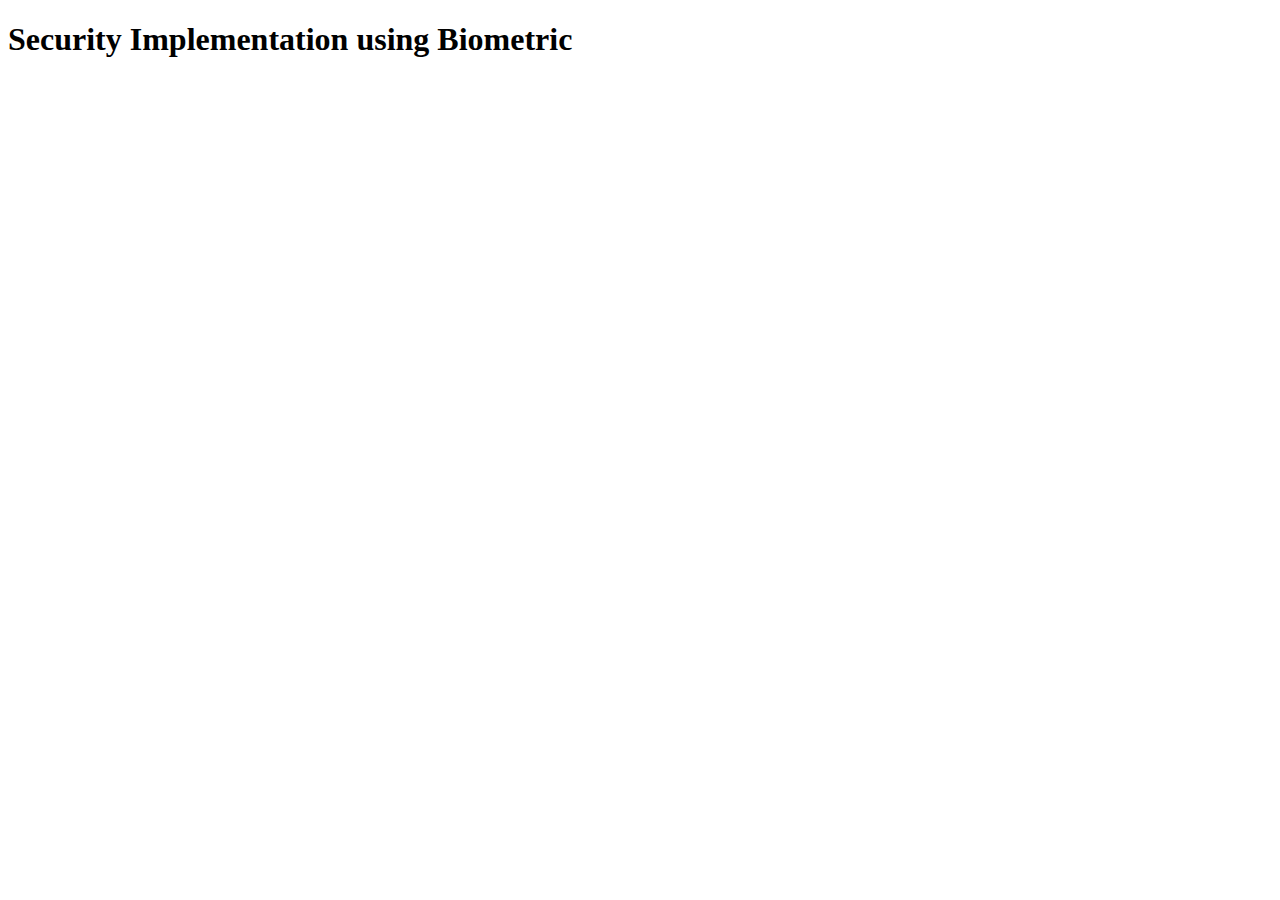
<file: index.html>
<!DOCTYPE html>
<html>
	<head>
		<meta charset="utf-8">
		<meta http-equiv="X-UA-Compatible" content="IE=edge">
		<meta name="viewport" content="width=device-width, initial-scale=1.0">

		<meta name="apple-mobile-web-app-capable" content="yes"/>
		<meta name="description" content="Shrimadhav U K is a Computer Science and Engineering Student studying at National Institute of Technology, Calicut!">
		<meta name="keywords" content="relevant, keywords, appear, here">
		<meta name="author" content="Shrimadhav U K">

		<title>CS4089</title>

  </head>
  <body>
		<h1>Security Implementation using Biometric</h1>
		<!-- <ul>
			<li><a href="./midterme/index.html">30.09.2016</a></li>
			<li><a href="./finaleval/index.html">28.11.2016</a></li>
			<li><a href="./PPT/index.html">23.02.2017</a></li>
		</ul> -->
  </body>
</html>
</file>
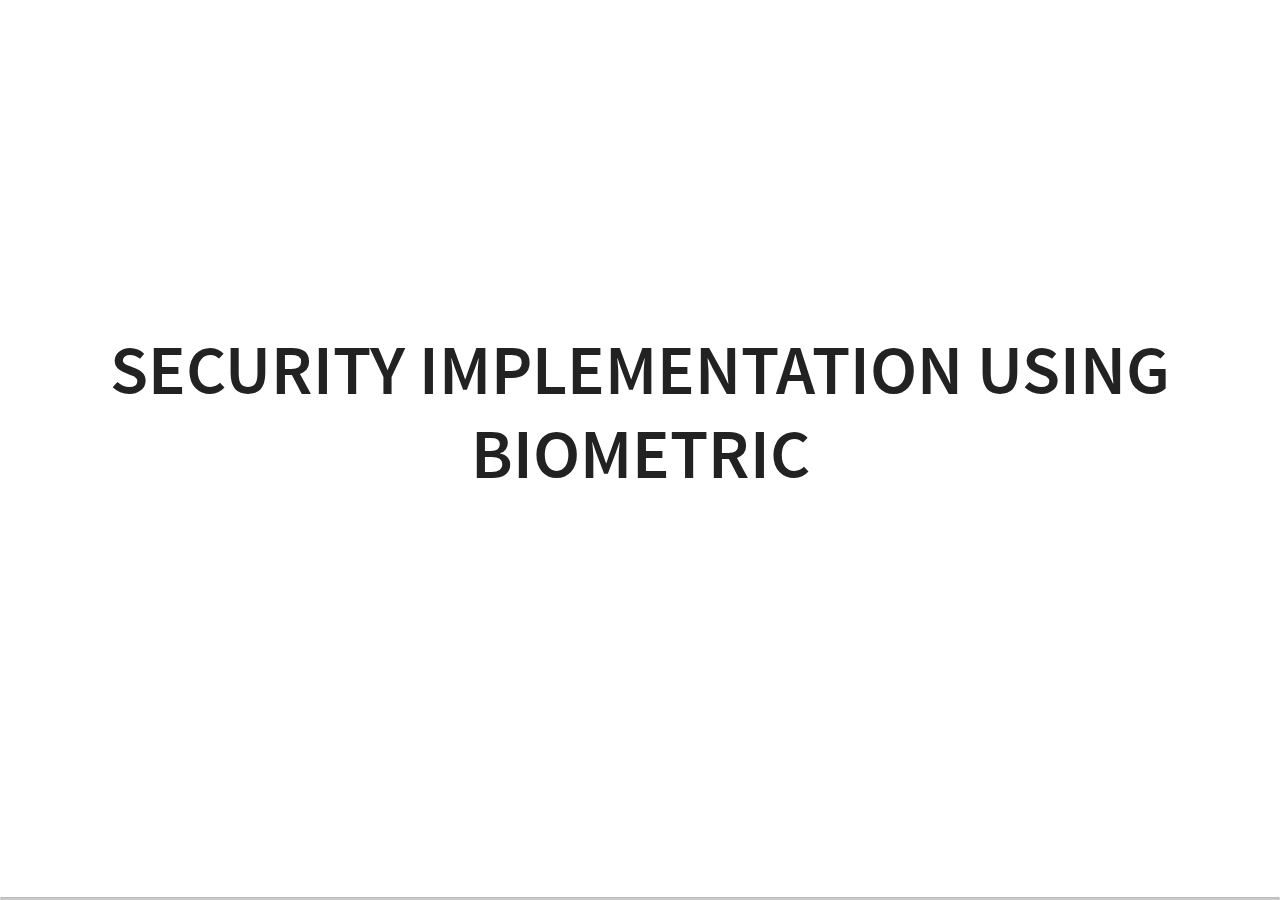
<file: PPT/index.html>
<!doctype html>
<html>
	<head>
		<meta charset="utf-8">
		<meta http-equiv="content-type" content="text/html; charset=utf-8"/>
		<meta http-equiv="X-UA-Compatible" content="IE=edge,chrome=1">
		<meta name="viewport" content="width=device-width, initial-scale=1.0">

		<meta name="apple-mobile-web-app-capable" content="yes"/>
		<meta name="description" content="Shrimadhav U K is a Computer Science and Engineering Student studying at National Institute of Technology, Calicut!">
		<meta name="keywords" content="relevant, keywords, appear, here">
		<meta name="author" content="Shrimadhav U K">

		<title>PPT</title>
		<link rel="stylesheet" type="text/css" href="css/reveal.css">
		<link rel="stylesheet" type="text/css" href="css/theme/white.css">
		<!-- Theme used for syntax highlighting of code -->
		<link rel="stylesheet" type="text/css" href="lib/css/zenburn.css">
		<!-- BootStrap core CSS -->
		<link rel="stylesheet" type="text/css" href="css/bootstrap.css">
	</head>
	<body>
		<div class="reveal">
			<div class="slides">
				<section>
					<h2>Security Implementation using Biometric</h2>
				</section>
				<section>
					<h2>Why is this project required? </h2>
					<ul>
						<li>people tend to forget their passwords</li>
						<li>cannot be stolen or taken from them</li>
						<li>get the system ready faster</li>
					</ul>
				</section>
				<section>
					<h2>Problem Definition</h2>
					<p style="text-align:justify;">
						Design a security system for GNU/Linux operating system
						using biometric of the user that would replace the traditional
						password input using a keyboard.
					</p>
				</section>
				<section>
					<h2> Face Recognition Algorithm broadly consists of the following tasks: </h2>
					<ul>
						<li class="fragment"> Enrollment
						<li class="fragment"> Face Box Detection
						<li class="fragment"> Feature extraction
						<li class="fragment"> Classification
						<li class="fragment"> Recognition
					</ul>
				</section>
				<section>
					<h2> Speaker Recognition Algorithm broadly consists of the following tasks: </h2>
					<ul>
						<li class="fragment"> Enrollment
						<li class="fragment"> Voice Activity Detection
						<li class="fragment"> Feature extraction
						<li class="fragment"> Acoustic Training Task
						<li class="fragment"> Classification
						<li class="fragment"> Recognition
					</ul>
				</section>
				<section>
					<h2> Thank You </h2>
				</section>
			</div>
		</div>

		<!-- Printing and PDF exports -->
		<script>
			var link = document.createElement( 'link' );
			link.rel = 'stylesheet';
			link.type = 'text/css';
			link.href = window.location.search.match( /print-pdf/gi ) ? 'css/print/pdf.css' : 'css/print/paper.css';
			document.getElementsByTagName( 'head' )[0].appendChild( link );
		</script>
		<script src="lib/js/head.min.js"></script>
		<script src="js/reveal.js"></script>
		<script>
			// More info https://github.com/hakimel/reveal.js#configuration
			Reveal.initialize({
				history: false,
				controls: false,
				progress: true,
				center: true,
				// More info https://github.com/hakimel/reveal.js#dependencies
				dependencies: [
					{ src: 'plugin/markdown/marked.js' },
					{ src: 'plugin/markdown/markdown.js' },
					{ src: 'plugin/notes/notes.js', async: true },
					{ src: 'plugin/highlight/highlight.js', async: true, callback: function() { hljs.initHighlightingOnLoad(); } }
				]
			});
		</script>

	</body>
</html>
</file>
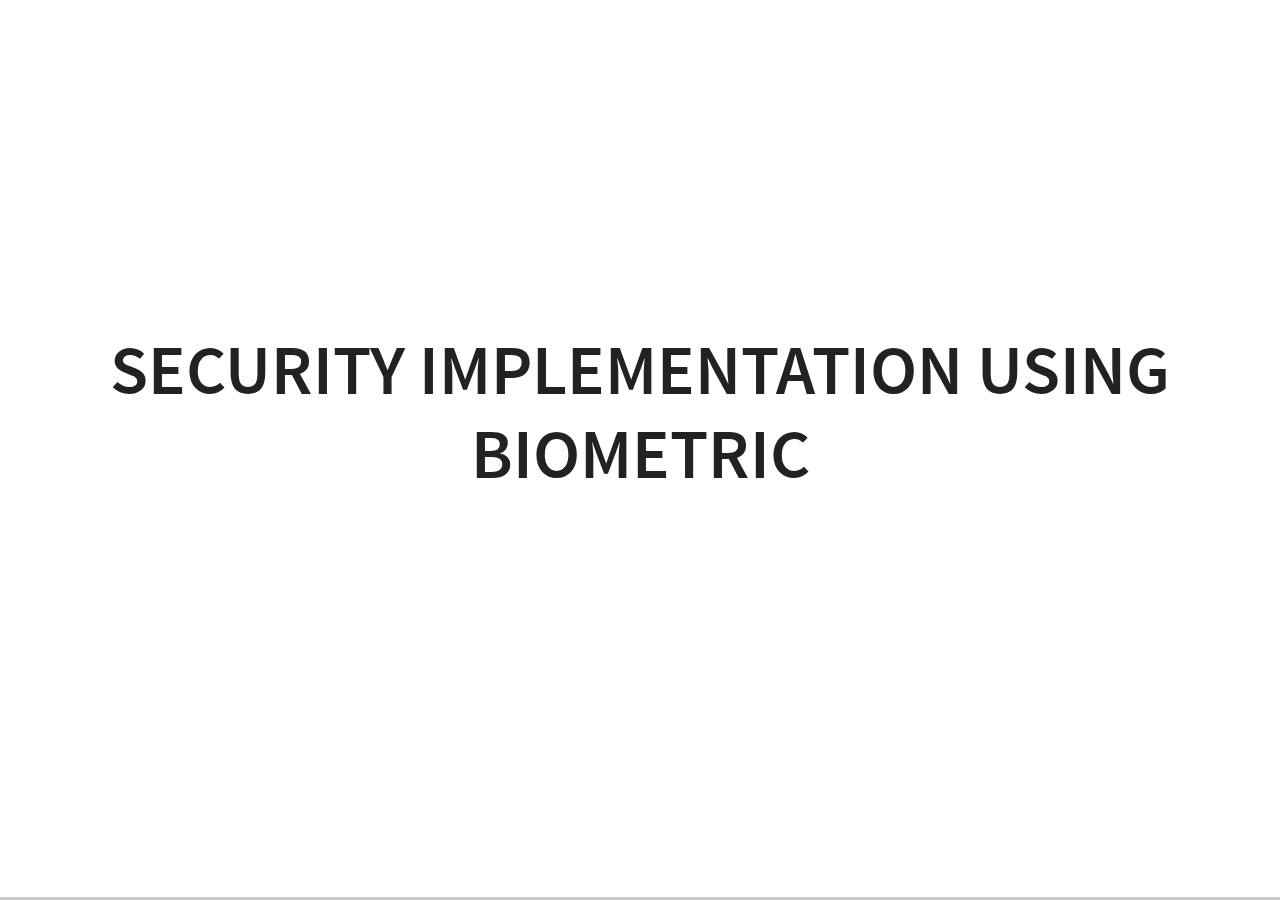
<file: midterme/PPT/index.html>
<!doctype html>
<html>
	<head>
		<meta charset="utf-8">
		<meta http-equiv="content-type" content="text/html; charset=utf-8"/>
		<meta http-equiv="X-UA-Compatible" content="IE=edge,chrome=1">
		<meta name="viewport" content="width=device-width, initial-scale=1.0">

		<meta name="apple-mobile-web-app-capable" content="yes"/>
		<meta name="description" content="Shrimadhav U K is a Computer Science and Engineering Student studying at National Institute of Technology, Calicut!">
		<meta name="keywords" content="relevant, keywords, appear, here">
		<meta name="author" content="Shrimadhav U K">

		<title>MID PPT</title>
		<link rel="stylesheet" type="text/css" href="css/reveal.css">
		<link rel="stylesheet" type="text/css" href="css/theme/white.css">
		<!-- Theme used for syntax highlighting of code -->
		<link rel="stylesheet" type="text/css" href="lib/css/zenburn.css">
	</head>
	<body>
		<div class="reveal">
			<div class="slides">
				<section>
					<h2>Security Implementation using Biometric</h2>
				</section>
				<section>
					<h2>Why is this project required? </h2>
					<ul>
						<li>people tend to forget their passwords</li>
						<li>cannot be stolen or taken from them</li>
						<li>get the system ready faster</li>
					</ul>
				</section>
				<section>
					<h2>Problem Definition</h2>
					<p style="text-align:justify;">
						Design a security system for GNU/Linux operating system
						using biometric of the user that would replace the traditional
						password input using a keyboard.
					</p>
				</section>
				<section>
					<h2>What is this project about? </h2>
					<ul>
						<li>develop an application that attempts to
							<ol>
								<li>replace the traditional keyboard login screen</li>
								<li>implement a biometric based login system</li>
							</ol>
						</li>
					</ul>
				</section>
				<section>
					<section>
						<h2>Work Plan </h2>
					</section>
					<section>
						<h2>Work completed so far </h2>
						<ul>
							<li>Developed the application which takes the voice input through the microphone.</li>
						<ul>
					</section>
					<section>
						<h2>Remaining Work Plan </h2>
						<ol>
							<li class="fragment">
								<span style="text-align: left;">
									Save the training set of the user's voice
								</span>
								<span style="text-align: right;font-weight: bold;">
									Expected Deadline: 03.10.2016
								</span>
							</li>
							<li class="fragment">
								<span style="text-align: left;">
									Develop an application which tests the user's voice to return <b>Authorized</b> or <b>Not Authorized</b>
								</span>
							</li>
							<li class="fragment">
								<span style="text-align: left;">
									Modify the application for multiple users
								</span>
								<span style="text-align: right;font-weight: bold;">
									Expected Deadline: 17.10.2016
								</span>
							</li>
							<li class="fragment">
								<span style="text-align: left;">
									Similarly, repeat the steps for the Face Recognition
								</span>
								<span style="text-align: right;font-weight: bold;">
									Expected Deadline: 24.10.2016
								</span>
							</li>
							<li class="fragment">
								<span style="text-align: left;">
									Integrate both the above applications
								</span>
								<span style="text-align: right;font-weight: bold;">
									Expected Deadline: 27.10.2016
								</span>
							</li>
						</ol>
					</section>
					<section>
						<!-- <h2>Remaining Work Plan </h2> -->
						<ol>
							<li>
								<span style="text-align: left;">
									Develop an application which takes the name of the user as input through the microphone, and after that takes an image using camera, and appropriately return <b>Authorized</b> or <b>Not Authorized</b>
								</span>
							</li>
							<li class="fragment">
								<span style="text-align: left;">
									Implement the custom application as the new login screen in your GNU/Linux system
								</span>
								<span style="text-align: right;font-weight: bold;">
									Expected Deadline: 02.11.2016
								</span>
							</li>
							<li class="fragment">
								<span style="text-align: left;">
									Discover the ways to improve the application, and document the challenges faced during the implementation phase
								</span>
							</li>
						</ol>
					</section>
				</section>
				<section>
					<h2>Q / A </h2>
				</section>
			</div>
		</div>

		<!-- Printing and PDF exports -->
		<script>
			var link = document.createElement( 'link' );
			link.rel = 'stylesheet';
			link.type = 'text/css';
			link.href = window.location.search.match( /print-pdf/gi ) ? 'css/print/pdf.css' : 'css/print/paper.css';
			document.getElementsByTagName( 'head' )[0].appendChild( link );
		</script>
		<script src="lib/js/head.min.js"></script>
		<script src="js/reveal.js"></script>
		<script>
			// More info https://github.com/hakimel/reveal.js#configuration
			Reveal.initialize({
				history: false,
				controls: false,
				progress: true,
				center: true,
				// More info https://github.com/hakimel/reveal.js#dependencies
				dependencies: [
					{ src: 'plugin/markdown/marked.js' },
					{ src: 'plugin/markdown/markdown.js' },
					{ src: 'plugin/notes/notes.js', async: true },
					{ src: 'plugin/highlight/highlight.js', async: true, callback: function() { hljs.initHighlightingOnLoad(); } }
				]
			});
		</script>

	</body>
</html>
</file>
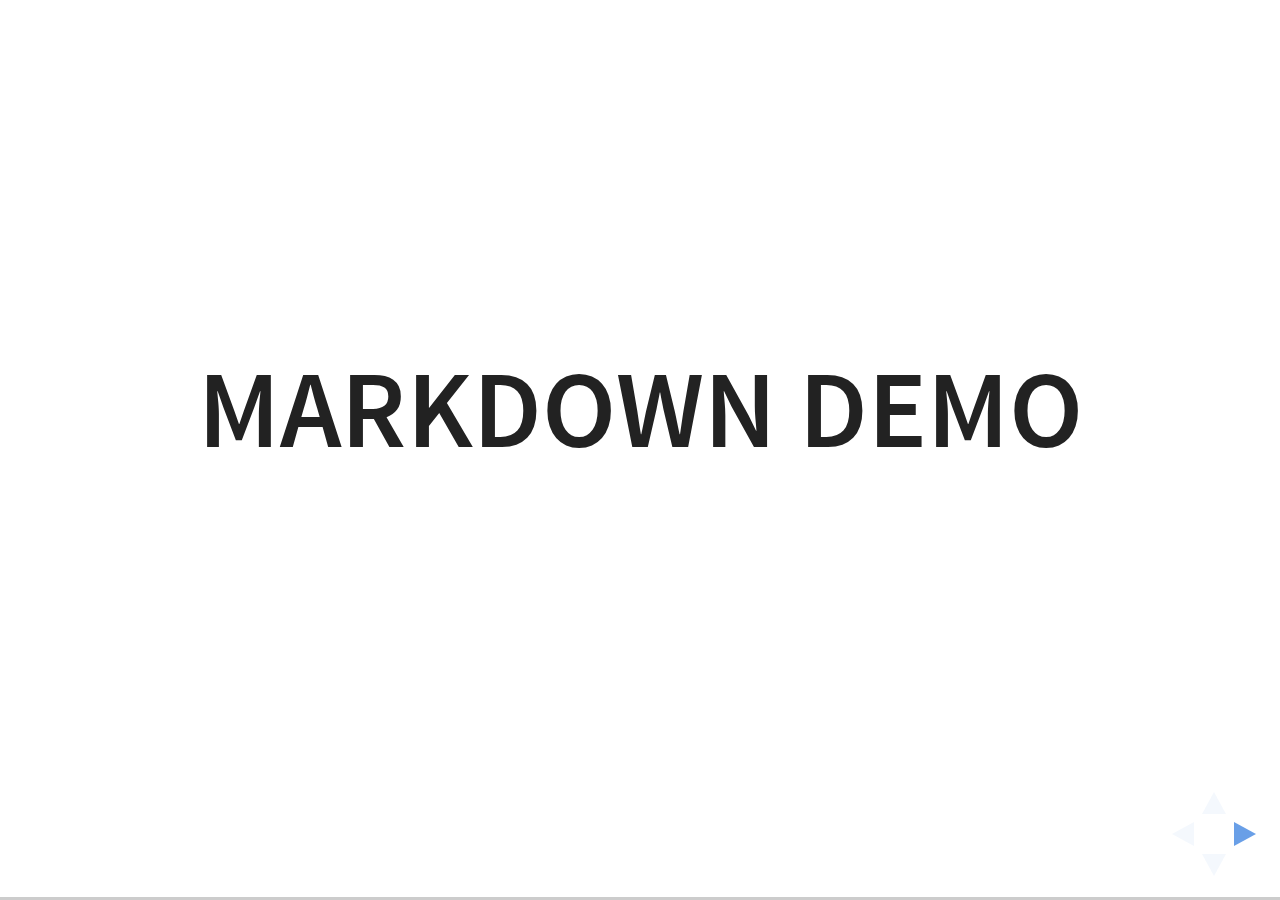
<file: finaleval/plugin/markdown/example.html>
<!doctype html>
<html lang="en">

	<head>
		<meta charset="utf-8">

		<title>reveal.js - Markdown Demo</title>

		<link rel="stylesheet" href="../../css/reveal.css">
		<link rel="stylesheet" href="../../css/theme/white.css" id="theme">

        <link rel="stylesheet" href="../../lib/css/zenburn.css">
	</head>

	<body>

		<div class="reveal">

			<div class="slides">

                <!-- Use external markdown resource, separate slides by three newlines; vertical slides by two newlines -->
                <section data-markdown="example.md" data-separator="^\n\n\n" data-separator-vertical="^\n\n"></section>

                <!-- Slides are separated by three dashes (quick 'n dirty regular expression) -->
                <section data-markdown data-separator="---">
                    <script type="text/template">
                        ## Demo 1
                        Slide 1
                        ---
                        ## Demo 1
                        Slide 2
                        ---
                        ## Demo 1
                        Slide 3
                    </script>
                </section>

                <!-- Slides are separated by newline + three dashes + newline, vertical slides identical but two dashes -->
                <section data-markdown data-separator="^\n---\n$" data-separator-vertical="^\n--\n$">
                    <script type="text/template">
                        ## Demo 2
                        Slide 1.1

                        --

                        ## Demo 2
                        Slide 1.2

                        ---

                        ## Demo 2
                        Slide 2
                    </script>
                </section>

                <!-- No "extra" slides, since there are no separators defined (so they'll become horizontal rulers) -->
                <section data-markdown>
                    <script type="text/template">
                        A

                        ---

                        B

                        ---

                        C
                    </script>
                </section>

                <!-- Slide attributes -->
                <section data-markdown>
                    <script type="text/template">
                        <!-- .slide: data-background="#000000" -->
                        ## Slide attributes
                    </script>
                </section>

                <!-- Element attributes -->
                <section data-markdown>
                    <script type="text/template">
                        ## Element attributes
                        - Item 1 <!-- .element: class="fragment" data-fragment-index="2" -->
                        - Item 2 <!-- .element: class="fragment" data-fragment-index="1" -->
                    </script>
                </section>

                <!-- Code -->
                <section data-markdown>
                    <script type="text/template">
                        ```php
                        public function foo()
                        {
                            $foo = array(
                                'bar' => 'bar'
                            )
                        }
                        ```
                    </script>
                </section>

            </div>
		</div>

		<script src="../../lib/js/head.min.js"></script>
		<script src="../../js/reveal.js"></script>

		<script>

			Reveal.initialize({
				controls: true,
				progress: true,
				history: true,
				center: true,

				// Optional libraries used to extend on reveal.js
				dependencies: [
					{ src: '../../lib/js/classList.js', condition: function() { return !document.body.classList; } },
					{ src: 'marked.js', condition: function() { return !!document.querySelector( '[data-markdown]' ); } },
                    { src: 'markdown.js', condition: function() { return !!document.querySelector( '[data-markdown]' ); } },
                    { src: '../highlight/highlight.js', async: true, callback: function() { hljs.initHighlightingOnLoad(); } },
					{ src: '../notes/notes.js' }
				]
			});

		</script>

	</body>
</html>
</file>
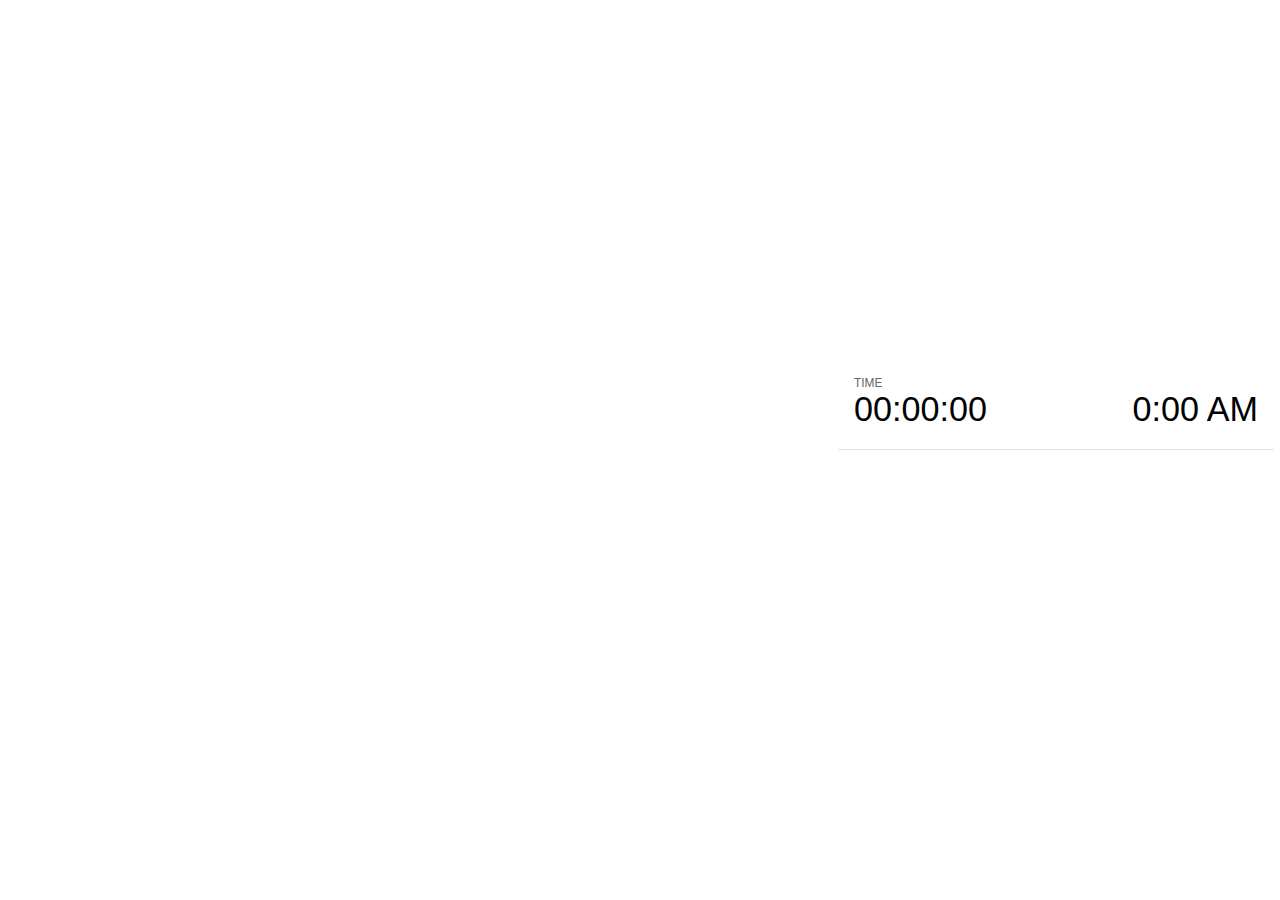
<file: finaleval/plugin/notes/notes.html>
<!doctype html>
<html lang="en">
	<head>
		<meta charset="utf-8">

		<title>reveal.js - Slide Notes</title>

		<style>
			body {
				font-family: Helvetica;
			}

			#current-slide,
			#upcoming-slide,
			#speaker-controls {
				padding: 6px;
				box-sizing: border-box;
				-moz-box-sizing: border-box;
			}

			#current-slide iframe,
			#upcoming-slide iframe {
				width: 100%;
				height: 100%;
				border: 1px solid #ddd;
			}

			#current-slide .label,
			#upcoming-slide .label {
				position: absolute;
				top: 10px;
				left: 10px;
				font-weight: bold;
				font-size: 14px;
				z-index: 2;
				color: rgba( 255, 255, 255, 0.9 );
			}

			#current-slide {
				position: absolute;
				width: 65%;
				height: 100%;
				top: 0;
				left: 0;
				padding-right: 0;
			}

			#upcoming-slide {
				position: absolute;
				width: 35%;
				height: 40%;
				right: 0;
				top: 0;
			}

			#speaker-controls {
				position: absolute;
				top: 40%;
				right: 0;
				width: 35%;
				height: 60%;
				overflow: auto;

				font-size: 18px;
			}

				.speaker-controls-time.hidden,
				.speaker-controls-notes.hidden {
					display: none;
				}

				.speaker-controls-time .label,
				.speaker-controls-notes .label {
					text-transform: uppercase;
					font-weight: normal;
					font-size: 0.66em;
					color: #666;
					margin: 0;
				}

				.speaker-controls-time {
					border-bottom: 1px solid rgba( 200, 200, 200, 0.5 );
					margin-bottom: 10px;
					padding: 10px 16px;
					padding-bottom: 20px;
					cursor: pointer;
				}

				.speaker-controls-time .reset-button {
					opacity: 0;
					float: right;
					color: #666;
					text-decoration: none;
				}
				.speaker-controls-time:hover .reset-button {
					opacity: 1;
				}

				.speaker-controls-time .timer,
				.speaker-controls-time .clock {
					width: 50%;
					font-size: 1.9em;
				}

				.speaker-controls-time .timer {
					float: left;
				}

				.speaker-controls-time .clock {
					float: right;
					text-align: right;
				}

				.speaker-controls-time span.mute {
					color: #bbb;
				}

				.speaker-controls-notes {
					padding: 10px 16px;
				}

				.speaker-controls-notes .value {
					margin-top: 5px;
					line-height: 1.4;
					font-size: 1.2em;
				}

			.clear {
				clear: both;
			}

			@media screen and (max-width: 1080px) {
				#speaker-controls {
					font-size: 16px;
				}
			}

			@media screen and (max-width: 900px) {
				#speaker-controls {
					font-size: 14px;
				}
			}

			@media screen and (max-width: 800px) {
				#speaker-controls {
					font-size: 12px;
				}
			}

		</style>
	</head>

	<body>

		<div id="current-slide"></div>
		<div id="upcoming-slide"><span class="label">UPCOMING:</span></div>
		<div id="speaker-controls">
			<div class="speaker-controls-time">
				<h4 class="label">Time <span class="reset-button">Click to Reset</span></h4>
				<div class="clock">
					<span class="clock-value">0:00 AM</span>
				</div>
				<div class="timer">
					<span class="hours-value">00</span><span class="minutes-value">:00</span><span class="seconds-value">:00</span>
				</div>
				<div class="clear"></div>
			</div>

			<div class="speaker-controls-notes hidden">
				<h4 class="label">Notes</h4>
				<div class="value"></div>
			</div>
		</div>

		<script src="../../plugin/markdown/marked.js"></script>
		<script>

			(function() {

				var notes,
					notesValue,
					currentState,
					currentSlide,
					upcomingSlide,
					connected = false;

				window.addEventListener( 'message', function( event ) {

					var data = JSON.parse( event.data );

					// The overview mode is only useful to the reveal.js instance
					// where navigation occurs so we don't sync it
					if( data.state ) delete data.state.overview;

					// Messages sent by the notes plugin inside of the main window
					if( data && data.namespace === 'reveal-notes' ) {
						if( data.type === 'connect' ) {
							handleConnectMessage( data );
						}
						else if( data.type === 'state' ) {
							handleStateMessage( data );
						}
					}
					// Messages sent by the reveal.js inside of the current slide preview
					else if( data && data.namespace === 'reveal' ) {
						if( /ready/.test( data.eventName ) ) {
							// Send a message back to notify that the handshake is complete
							window.opener.postMessage( JSON.stringify({ namespace: 'reveal-notes', type: 'connected'} ), '*' );
						}
						else if( /slidechanged|fragmentshown|fragmenthidden|paused|resumed/.test( data.eventName ) && currentState !== JSON.stringify( data.state ) ) {

							window.opener.postMessage( JSON.stringify({ method: 'setState', args: [ data.state ]} ), '*' );

						}
					}

				} );

				/**
				 * Called when the main window is trying to establish a
				 * connection.
				 */
				function handleConnectMessage( data ) {

					if( connected === false ) {
						connected = true;

						setupIframes( data );
						setupKeyboard();
						setupNotes();
						setupTimer();
					}

				}

				/**
				 * Called when the main window sends an updated state.
				 */
				function handleStateMessage( data ) {

					// Store the most recently set state to avoid circular loops
					// applying the same state
					currentState = JSON.stringify( data.state );

					// No need for updating the notes in case of fragment changes
					if ( data.notes ) {
						notes.classList.remove( 'hidden' );
						notesValue.style.whiteSpace = data.whitespace;
						if( data.markdown ) {
							notesValue.innerHTML = marked( data.notes );
						}
						else {
							notesValue.innerHTML = data.notes;
						}
					}
					else {
						notes.classList.add( 'hidden' );
					}

					// Update the note slides
					currentSlide.contentWindow.postMessage( JSON.stringify({ method: 'setState', args: [ data.state ] }), '*' );
					upcomingSlide.contentWindow.postMessage( JSON.stringify({ method: 'setState', args: [ data.state ] }), '*' );
					upcomingSlide.contentWindow.postMessage( JSON.stringify({ method: 'next' }), '*' );

				}

				// Limit to max one state update per X ms
				handleStateMessage = debounce( handleStateMessage, 200 );

				/**
				 * Forward keyboard events to the current slide window.
				 * This enables keyboard events to work even if focus
				 * isn't set on the current slide iframe.
				 */
				function setupKeyboard() {

					document.addEventListener( 'keydown', function( event ) {
						currentSlide.contentWindow.postMessage( JSON.stringify({ method: 'triggerKey', args: [ event.keyCode ] }), '*' );
					} );

				}

				/**
				 * Creates the preview iframes.
				 */
				function setupIframes( data ) {

					var params = [
						'receiver',
						'progress=false',
						'history=false',
						'transition=none',
						'autoSlide=0',
						'backgroundTransition=none'
					].join( '&' );

					var urlSeparator = /\?/.test(data.url) ? '&' : '?';
					var hash = '#/' + data.state.indexh + '/' + data.state.indexv;
					var currentURL = data.url + urlSeparator + params + '&postMessageEvents=true' + hash;
					var upcomingURL = data.url + urlSeparator + params + '&controls=false' + hash;

					currentSlide = document.createElement( 'iframe' );
					currentSlide.setAttribute( 'width', 1280 );
					currentSlide.setAttribute( 'height', 1024 );
					currentSlide.setAttribute( 'src', currentURL );
					document.querySelector( '#current-slide' ).appendChild( currentSlide );

					upcomingSlide = document.createElement( 'iframe' );
					upcomingSlide.setAttribute( 'width', 640 );
					upcomingSlide.setAttribute( 'height', 512 );
					upcomingSlide.setAttribute( 'src', upcomingURL );
					document.querySelector( '#upcoming-slide' ).appendChild( upcomingSlide );

				}

				/**
				 * Setup the notes UI.
				 */
				function setupNotes() {

					notes = document.querySelector( '.speaker-controls-notes' );
					notesValue = document.querySelector( '.speaker-controls-notes .value' );

				}

				/**
				 * Create the timer and clock and start updating them
				 * at an interval.
				 */
				function setupTimer() {

					var start = new Date(),
						timeEl = document.querySelector( '.speaker-controls-time' ),
						clockEl = timeEl.querySelector( '.clock-value' ),
						hoursEl = timeEl.querySelector( '.hours-value' ),
						minutesEl = timeEl.querySelector( '.minutes-value' ),
						secondsEl = timeEl.querySelector( '.seconds-value' );

					function _updateTimer() {

						var diff, hours, minutes, seconds,
							now = new Date();

						diff = now.getTime() - start.getTime();
						hours = Math.floor( diff / ( 1000 * 60 * 60 ) );
						minutes = Math.floor( ( diff / ( 1000 * 60 ) ) % 60 );
						seconds = Math.floor( ( diff / 1000 ) % 60 );

						clockEl.innerHTML = now.toLocaleTimeString( 'en-US', { hour12: true, hour: '2-digit', minute:'2-digit' } );
						hoursEl.innerHTML = zeroPadInteger( hours );
						hoursEl.className = hours > 0 ? '' : 'mute';
						minutesEl.innerHTML = ':' + zeroPadInteger( minutes );
						minutesEl.className = minutes > 0 ? '' : 'mute';
						secondsEl.innerHTML = ':' + zeroPadInteger( seconds );

					}

					// Update once directly
					_updateTimer();

					// Then update every second
					setInterval( _updateTimer, 1000 );

					timeEl.addEventListener( 'click', function() {
						start = new Date();
						_updateTimer();
						return false;
					} );

				}

				function zeroPadInteger( num ) {

					var str = '00' + parseInt( num );
					return str.substring( str.length - 2 );

				}

				/**
				 * Limits the frequency at which a function can be called.
				 */
				function debounce( fn, ms ) {

					var lastTime = 0,
						timeout;

					return function() {

						var args = arguments;
						var context = this;

						clearTimeout( timeout );

						var timeSinceLastCall = Date.now() - lastTime;
						if( timeSinceLastCall > ms ) {
							fn.apply( context, args );
							lastTime = Date.now();
						}
						else {
							timeout = setTimeout( function() {
								fn.apply( context, args );
								lastTime = Date.now();
							}, ms - timeSinceLastCall );
						}

					}

				}

			})();

		</script>
	</body>
</html>
</file>
<file: PPT/css/theme/white.css>
/**
 * White theme for reveal.js. This is the opposite of the 'black' theme.
 *
 * By Hakim El Hattab, http://hakim.se
 */
@import url(../../lib/font/source-sans-pro/source-sans-pro.css);
section.has-dark-background, section.has-dark-background h1, section.has-dark-background h2, section.has-dark-background h3, section.has-dark-background h4, section.has-dark-background h5, section.has-dark-background h6 {
  color: #fff; }

/*********************************************
 * GLOBAL STYLES
 *********************************************/
body {
  background: #fff;
  background-color: #fff; }

.reveal {
  font-family: "Source Sans Pro", Helvetica, sans-serif;
  font-size: 38px;
  font-weight: normal;
  color: #222; }

::selection {
  color: #fff;
  background: #98bdef;
  text-shadow: none; }

.reveal .slides > section,
.reveal .slides > section > section {
  line-height: 1.3;
  font-weight: inherit; }

/*********************************************
 * HEADERS
 *********************************************/
.reveal h1,
.reveal h2,
.reveal h3,
.reveal h4,
.reveal h5,
.reveal h6 {
  margin: 0 0 20px 0;
  color: #222;
  font-family: "Source Sans Pro", Helvetica, sans-serif;
  font-weight: 600;
  line-height: 1.2;
  letter-spacing: normal;
  text-transform: uppercase;
  text-shadow: none;
  word-wrap: break-word; }

.reveal h1 {
  font-size: 2.5em; }

.reveal h2 {
  font-size: 1.6em; }

.reveal h3 {
  font-size: 1.3em; }

.reveal h4 {
  font-size: 1em; }

.reveal h1 {
  text-shadow: none; }

/*********************************************
 * OTHER
 *********************************************/
.reveal p {
  margin: 20px 0;
  line-height: 1.3; }

/* Ensure certain elements are never larger than the slide itself */
.reveal img,
.reveal video,
.reveal iframe {
  max-width: 95%;
  max-height: 95%; }

.reveal strong,
.reveal b {
  font-weight: bold; }

.reveal em {
  font-style: italic; }

.reveal ol,
.reveal dl,
.reveal ul {
  display: inline-block;
  text-align: left;
  margin: 0 0 0 1em; }

.reveal ol {
  list-style-type: decimal; }

.reveal ul {
  list-style-type: disc; }

.reveal ul ul {
  list-style-type: square; }

.reveal ul ul ul {
  list-style-type: circle; }

.reveal ul ul,
.reveal ul ol,
.reveal ol ol,
.reveal ol ul {
  display: block;
  margin-left: 40px; }

.reveal dt {
  font-weight: bold; }

.reveal dd {
  margin-left: 40px; }

.reveal q,
.reveal blockquote {
  quotes: none; }

.reveal blockquote {
  display: block;
  position: relative;
  width: 70%;
  margin: 20px auto;
  padding: 5px;
  font-style: italic;
  background: rgba(255, 255, 255, 0.05);
  box-shadow: 0px 0px 2px rgba(0, 0, 0, 0.2); }

.reveal blockquote p:first-child,
.reveal blockquote p:last-child {
  display: inline-block; }

.reveal q {
  font-style: italic; }

.reveal pre {
  display: block;
  position: relative;
  width: 90%;
  margin: 20px auto;
  text-align: left;
  font-size: 0.55em;
  font-family: monospace;
  line-height: 1.2em;
  word-wrap: break-word;
  box-shadow: 0px 0px 6px rgba(0, 0, 0, 0.3); }

.reveal code {
  font-family: monospace; }

.reveal pre code {
  display: block;
  padding: 5px;
  overflow: auto;
  max-height: 400px;
  word-wrap: normal; }

.reveal table {
  margin: auto;
  border-collapse: collapse;
  border-spacing: 0; }

.reveal table th {
  font-weight: bold; }

.reveal table th,
.reveal table td {
  text-align: left;
  padding: 0.2em 0.5em 0.2em 0.5em;
  border-bottom: 1px solid; }

.reveal table th[align="center"],
.reveal table td[align="center"] {
  text-align: center; }

.reveal table th[align="right"],
.reveal table td[align="right"] {
  text-align: right; }

.reveal table tbody tr:last-child th,
.reveal table tbody tr:last-child td {
  border-bottom: none; }

.reveal sup {
  vertical-align: super; }

.reveal sub {
  vertical-align: sub; }

.reveal small {
  display: inline-block;
  font-size: 0.6em;
  line-height: 1.2em;
  vertical-align: top; }

.reveal small * {
  vertical-align: top; }

/*********************************************
 * LINKS
 *********************************************/
.reveal a {
  color: #2a76dd;
  text-decoration: none;
  -webkit-transition: color .15s ease;
  -moz-transition: color .15s ease;
  transition: color .15s ease; }

.reveal a:hover {
  color: #6ca0e8;
  text-shadow: none;
  border: none; }

.reveal .roll span:after {
  color: #fff;
  background: #1a53a1; }

/*********************************************
 * IMAGES
 *********************************************/
.reveal section img {
  margin: 15px 0px;
  background: rgba(255, 255, 255, 0.12);
  border: 4px solid #222;
  box-shadow: 0 0 10px rgba(0, 0, 0, 0.15); }

.reveal section img.plain {
  border: 0;
  box-shadow: none; }

.reveal a img {
  -webkit-transition: all .15s linear;
  -moz-transition: all .15s linear;
  transition: all .15s linear; }

.reveal a:hover img {
  background: rgba(255, 255, 255, 0.2);
  border-color: #2a76dd;
  box-shadow: 0 0 20px rgba(0, 0, 0, 0.55); }

/*********************************************
 * NAVIGATION CONTROLS
 *********************************************/
.reveal .controls .navigate-left,
.reveal .controls .navigate-left.enabled {
  border-right-color: #2a76dd; }

.reveal .controls .navigate-right,
.reveal .controls .navigate-right.enabled {
  border-left-color: #2a76dd; }

.reveal .controls .navigate-up,
.reveal .controls .navigate-up.enabled {
  border-bottom-color: #2a76dd; }

.reveal .controls .navigate-down,
.reveal .controls .navigate-down.enabled {
  border-top-color: #2a76dd; }

.reveal .controls .navigate-left.enabled:hover {
  border-right-color: #6ca0e8; }

.reveal .controls .navigate-right.enabled:hover {
  border-left-color: #6ca0e8; }

.reveal .controls .navigate-up.enabled:hover {
  border-bottom-color: #6ca0e8; }

.reveal .controls .navigate-down.enabled:hover {
  border-top-color: #6ca0e8; }

/*********************************************
 * PROGRESS BAR
 *********************************************/
.reveal .progress {
  background: rgba(0, 0, 0, 0.2); }

.reveal .progress span {
  background: #2a76dd;
  -webkit-transition: width 800ms cubic-bezier(0.26, 0.86, 0.44, 0.985);
  -moz-transition: width 800ms cubic-bezier(0.26, 0.86, 0.44, 0.985);
  transition: width 800ms cubic-bezier(0.26, 0.86, 0.44, 0.985); }
</file>
<file: PPT/lib/css/zenburn.css>
/*

Zenburn style from voldmar.ru (c) Vladimir Epifanov <voldmar@voldmar.ru>
based on dark.css by Ivan Sagalaev

*/

.hljs {
  display: block;
  overflow-x: auto;
  padding: 0.5em;
  background: #3f3f3f;
  color: #dcdcdc;
}

.hljs-keyword,
.hljs-selector-tag,
.hljs-tag {
  color: #e3ceab;
}

.hljs-template-tag {
  color: #dcdcdc;
}

.hljs-number {
  color: #8cd0d3;
}

.hljs-variable,
.hljs-template-variable,
.hljs-attribute {
  color: #efdcbc;
}

.hljs-literal {
  color: #efefaf;
}

.hljs-subst {
  color: #8f8f8f;
}

.hljs-title,
.hljs-name,
.hljs-selector-id,
.hljs-selector-class,
.hljs-section,
.hljs-type {
  color: #efef8f;
}

.hljs-symbol,
.hljs-bullet,
.hljs-link {
  color: #dca3a3;
}

.hljs-deletion,
.hljs-string,
.hljs-built_in,
.hljs-builtin-name {
  color: #cc9393;
}

.hljs-addition,
.hljs-comment,
.hljs-quote,
.hljs-meta {
  color: #7f9f7f;
}


.hljs-emphasis {
  font-style: italic;
}

.hljs-strong {
  font-weight: bold;
}
</file>
<file: midterme/PPT/css/theme/white.css>
/**
 * White theme for reveal.js. This is the opposite of the 'black' theme.
 *
 * By Hakim El Hattab, http://hakim.se
 */
@import url(../../lib/font/source-sans-pro/source-sans-pro.css);
section.has-dark-background, section.has-dark-background h1, section.has-dark-background h2, section.has-dark-background h3, section.has-dark-background h4, section.has-dark-background h5, section.has-dark-background h6 {
  color: #fff; }

/*********************************************
 * GLOBAL STYLES
 *********************************************/
body {
  background: #fff;
  background-color: #fff; }

.reveal {
  font-family: "Source Sans Pro", Helvetica, sans-serif;
  font-size: 38px;
  font-weight: normal;
  color: #222; }

::selection {
  color: #fff;
  background: #98bdef;
  text-shadow: none; }

.reveal .slides > section,
.reveal .slides > section > section {
  line-height: 1.3;
  font-weight: inherit; }

/*********************************************
 * HEADERS
 *********************************************/
.reveal h1,
.reveal h2,
.reveal h3,
.reveal h4,
.reveal h5,
.reveal h6 {
  margin: 0 0 20px 0;
  color: #222;
  font-family: "Source Sans Pro", Helvetica, sans-serif;
  font-weight: 600;
  line-height: 1.2;
  letter-spacing: normal;
  text-transform: uppercase;
  text-shadow: none;
  word-wrap: break-word; }

.reveal h1 {
  font-size: 2.5em; }

.reveal h2 {
  font-size: 1.6em; }

.reveal h3 {
  font-size: 1.3em; }

.reveal h4 {
  font-size: 1em; }

.reveal h1 {
  text-shadow: none; }

/*********************************************
 * OTHER
 *********************************************/
.reveal p {
  margin: 20px 0;
  line-height: 1.3; }

/* Ensure certain elements are never larger than the slide itself */
.reveal img,
.reveal video,
.reveal iframe {
  max-width: 95%;
  max-height: 95%; }

.reveal strong,
.reveal b {
  font-weight: bold; }

.reveal em {
  font-style: italic; }

.reveal ol,
.reveal dl,
.reveal ul {
  display: inline-block;
  text-align: left;
  margin: 0 0 0 1em; }

.reveal ol {
  list-style-type: decimal; }

.reveal ul {
  list-style-type: disc; }

.reveal ul ul {
  list-style-type: square; }

.reveal ul ul ul {
  list-style-type: circle; }

.reveal ul ul,
.reveal ul ol,
.reveal ol ol,
.reveal ol ul {
  display: block;
  margin-left: 40px; }

.reveal dt {
  font-weight: bold; }

.reveal dd {
  margin-left: 40px; }

.reveal q,
.reveal blockquote {
  quotes: none; }

.reveal blockquote {
  display: block;
  position: relative;
  width: 70%;
  margin: 20px auto;
  padding: 5px;
  font-style: italic;
  background: rgba(255, 255, 255, 0.05);
  box-shadow: 0px 0px 2px rgba(0, 0, 0, 0.2); }

.reveal blockquote p:first-child,
.reveal blockquote p:last-child {
  display: inline-block; }

.reveal q {
  font-style: italic; }

.reveal pre {
  display: block;
  position: relative;
  width: 90%;
  margin: 20px auto;
  text-align: left;
  font-size: 0.55em;
  font-family: monospace;
  line-height: 1.2em;
  word-wrap: break-word;
  box-shadow: 0px 0px 6px rgba(0, 0, 0, 0.3); }

.reveal code {
  font-family: monospace; }

.reveal pre code {
  display: block;
  padding: 5px;
  overflow: auto;
  max-height: 400px;
  word-wrap: normal; }

.reveal table {
  margin: auto;
  border-collapse: collapse;
  border-spacing: 0; }

.reveal table th {
  font-weight: bold; }

.reveal table th,
.reveal table td {
  text-align: left;
  padding: 0.2em 0.5em 0.2em 0.5em;
  border-bottom: 1px solid; }

.reveal table th[align="center"],
.reveal table td[align="center"] {
  text-align: center; }

.reveal table th[align="right"],
.reveal table td[align="right"] {
  text-align: right; }

.reveal table tbody tr:last-child th,
.reveal table tbody tr:last-child td {
  border-bottom: none; }

.reveal sup {
  vertical-align: super; }

.reveal sub {
  vertical-align: sub; }

.reveal small {
  display: inline-block;
  font-size: 0.6em;
  line-height: 1.2em;
  vertical-align: top; }

.reveal small * {
  vertical-align: top; }

/*********************************************
 * LINKS
 *********************************************/
.reveal a {
  color: #2a76dd;
  text-decoration: none;
  -webkit-transition: color .15s ease;
  -moz-transition: color .15s ease;
  transition: color .15s ease; }

.reveal a:hover {
  color: #6ca0e8;
  text-shadow: none;
  border: none; }

.reveal .roll span:after {
  color: #fff;
  background: #1a53a1; }

/*********************************************
 * IMAGES
 *********************************************/
.reveal section img {
  margin: 15px 0px;
  background: rgba(255, 255, 255, 0.12);
  border: 4px solid #222;
  box-shadow: 0 0 10px rgba(0, 0, 0, 0.15); }

.reveal section img.plain {
  border: 0;
  box-shadow: none; }

.reveal a img {
  -webkit-transition: all .15s linear;
  -moz-transition: all .15s linear;
  transition: all .15s linear; }

.reveal a:hover img {
  background: rgba(255, 255, 255, 0.2);
  border-color: #2a76dd;
  box-shadow: 0 0 20px rgba(0, 0, 0, 0.55); }

/*********************************************
 * NAVIGATION CONTROLS
 *********************************************/
.reveal .controls .navigate-left,
.reveal .controls .navigate-left.enabled {
  border-right-color: #2a76dd; }

.reveal .controls .navigate-right,
.reveal .controls .navigate-right.enabled {
  border-left-color: #2a76dd; }

.reveal .controls .navigate-up,
.reveal .controls .navigate-up.enabled {
  border-bottom-color: #2a76dd; }

.reveal .controls .navigate-down,
.reveal .controls .navigate-down.enabled {
  border-top-color: #2a76dd; }

.reveal .controls .navigate-left.enabled:hover {
  border-right-color: #6ca0e8; }

.reveal .controls .navigate-right.enabled:hover {
  border-left-color: #6ca0e8; }

.reveal .controls .navigate-up.enabled:hover {
  border-bottom-color: #6ca0e8; }

.reveal .controls .navigate-down.enabled:hover {
  border-top-color: #6ca0e8; }

/*********************************************
 * PROGRESS BAR
 *********************************************/
.reveal .progress {
  background: rgba(0, 0, 0, 0.2); }

.reveal .progress span {
  background: #2a76dd;
  -webkit-transition: width 800ms cubic-bezier(0.26, 0.86, 0.44, 0.985);
  -moz-transition: width 800ms cubic-bezier(0.26, 0.86, 0.44, 0.985);
  transition: width 800ms cubic-bezier(0.26, 0.86, 0.44, 0.985); }
</file>
<file: midterme/PPT/lib/css/zenburn.css>
/*

Zenburn style from voldmar.ru (c) Vladimir Epifanov <voldmar@voldmar.ru>
based on dark.css by Ivan Sagalaev

*/

.hljs {
  display: block;
  overflow-x: auto;
  padding: 0.5em;
  background: #3f3f3f;
  color: #dcdcdc;
}

.hljs-keyword,
.hljs-selector-tag,
.hljs-tag {
  color: #e3ceab;
}

.hljs-template-tag {
  color: #dcdcdc;
}

.hljs-number {
  color: #8cd0d3;
}

.hljs-variable,
.hljs-template-variable,
.hljs-attribute {
  color: #efdcbc;
}

.hljs-literal {
  color: #efefaf;
}

.hljs-subst {
  color: #8f8f8f;
}

.hljs-title,
.hljs-name,
.hljs-selector-id,
.hljs-selector-class,
.hljs-section,
.hljs-type {
  color: #efef8f;
}

.hljs-symbol,
.hljs-bullet,
.hljs-link {
  color: #dca3a3;
}

.hljs-deletion,
.hljs-string,
.hljs-built_in,
.hljs-builtin-name {
  color: #cc9393;
}

.hljs-addition,
.hljs-comment,
.hljs-quote,
.hljs-meta {
  color: #7f9f7f;
}


.hljs-emphasis {
  font-style: italic;
}

.hljs-strong {
  font-weight: bold;
}
</file>
<file: finaleval/css/theme/white.css>
/**
 * White theme for reveal.js. This is the opposite of the 'black' theme.
 *
 * By Hakim El Hattab, http://hakim.se
 */
@import url(../../lib/font/source-sans-pro/source-sans-pro.css);
section.has-dark-background, section.has-dark-background h1, section.has-dark-background h2, section.has-dark-background h3, section.has-dark-background h4, section.has-dark-background h5, section.has-dark-background h6 {
  color: #fff; }

/*********************************************
 * GLOBAL STYLES
 *********************************************/
body {
  background: #fff;
  background-color: #fff; }

.reveal {
  font-family: "Source Sans Pro", Helvetica, sans-serif;
  font-size: 38px;
  font-weight: normal;
  color: #222; }

::selection {
  color: #fff;
  background: #98bdef;
  text-shadow: none; }

.reveal .slides > section,
.reveal .slides > section > section {
  line-height: 1.3;
  font-weight: inherit; }

/*********************************************
 * HEADERS
 *********************************************/
.reveal h1,
.reveal h2,
.reveal h3,
.reveal h4,
.reveal h5,
.reveal h6 {
  margin: 0 0 20px 0;
  color: #222;
  font-family: "Source Sans Pro", Helvetica, sans-serif;
  font-weight: 600;
  line-height: 1.2;
  letter-spacing: normal;
  text-transform: uppercase;
  text-shadow: none;
  word-wrap: break-word; }

.reveal h1 {
  font-size: 2.5em; }

.reveal h2 {
  font-size: 1.6em; }

.reveal h3 {
  font-size: 1.3em; }

.reveal h4 {
  font-size: 1em; }

.reveal h1 {
  text-shadow: none; }

/*********************************************
 * OTHER
 *********************************************/
.reveal p {
  margin: 20px 0;
  line-height: 1.3; }

/* Ensure certain elements are never larger than the slide itself */
.reveal img,
.reveal video,
.reveal iframe {
  max-width: 95%;
  max-height: 95%; }

.reveal strong,
.reveal b {
  font-weight: bold; }

.reveal em {
  font-style: italic; }

.reveal ol,
.reveal dl,
.reveal ul {
  display: inline-block;
  text-align: left;
  margin: 0 0 0 1em; }

.reveal ol {
  list-style-type: decimal; }

.reveal ul {
  list-style-type: disc; }

.reveal ul ul {
  list-style-type: square; }

.reveal ul ul ul {
  list-style-type: circle; }

.reveal ul ul,
.reveal ul ol,
.reveal ol ol,
.reveal ol ul {
  display: block;
  margin-left: 40px; }

.reveal dt {
  font-weight: bold; }

.reveal dd {
  margin-left: 40px; }

.reveal q,
.reveal blockquote {
  quotes: none; }

.reveal blockquote {
  display: block;
  position: relative;
  width: 70%;
  margin: 20px auto;
  padding: 5px;
  font-style: italic;
  background: rgba(255, 255, 255, 0.05);
  box-shadow: 0px 0px 2px rgba(0, 0, 0, 0.2); }

.reveal blockquote p:first-child,
.reveal blockquote p:last-child {
  display: inline-block; }

.reveal q {
  font-style: italic; }

.reveal pre {
  display: block;
  position: relative;
  width: 90%;
  margin: 20px auto;
  text-align: left;
  font-size: 0.55em;
  font-family: monospace;
  line-height: 1.2em;
  word-wrap: break-word;
  box-shadow: 0px 0px 6px rgba(0, 0, 0, 0.3); }

.reveal code {
  font-family: monospace; }

.reveal pre code {
  display: block;
  padding: 5px;
  overflow: auto;
  max-height: 400px;
  word-wrap: normal; }

.reveal table {
  margin: auto;
  border-collapse: collapse;
  border-spacing: 0; }

.reveal table th {
  font-weight: bold; }

.reveal table th,
.reveal table td {
  text-align: left;
  padding: 0.2em 0.5em 0.2em 0.5em;
  border-bottom: 1px solid; }

.reveal table th[align="center"],
.reveal table td[align="center"] {
  text-align: center; }

.reveal table th[align="right"],
.reveal table td[align="right"] {
  text-align: right; }

.reveal table tbody tr:last-child th,
.reveal table tbody tr:last-child td {
  border-bottom: none; }

.reveal sup {
  vertical-align: super; }

.reveal sub {
  vertical-align: sub; }

.reveal small {
  display: inline-block;
  font-size: 0.6em;
  line-height: 1.2em;
  vertical-align: top; }

.reveal small * {
  vertical-align: top; }

/*********************************************
 * LINKS
 *********************************************/
.reveal a {
  color: #2a76dd;
  text-decoration: none;
  -webkit-transition: color .15s ease;
  -moz-transition: color .15s ease;
  transition: color .15s ease; }

.reveal a:hover {
  color: #6ca0e8;
  text-shadow: none;
  border: none; }

.reveal .roll span:after {
  color: #fff;
  background: #1a53a1; }

/*********************************************
 * IMAGES
 *********************************************/
.reveal section img {
  margin: 15px 0px;
  background: rgba(255, 255, 255, 0.12);
  border: 4px solid #222;
  box-shadow: 0 0 10px rgba(0, 0, 0, 0.15); }

.reveal section img.plain {
  border: 0;
  box-shadow: none; }

.reveal a img {
  -webkit-transition: all .15s linear;
  -moz-transition: all .15s linear;
  transition: all .15s linear; }

.reveal a:hover img {
  background: rgba(255, 255, 255, 0.2);
  border-color: #2a76dd;
  box-shadow: 0 0 20px rgba(0, 0, 0, 0.55); }

/*********************************************
 * NAVIGATION CONTROLS
 *********************************************/
.reveal .controls .navigate-left,
.reveal .controls .navigate-left.enabled {
  border-right-color: #2a76dd; }

.reveal .controls .navigate-right,
.reveal .controls .navigate-right.enabled {
  border-left-color: #2a76dd; }

.reveal .controls .navigate-up,
.reveal .controls .navigate-up.enabled {
  border-bottom-color: #2a76dd; }

.reveal .controls .navigate-down,
.reveal .controls .navigate-down.enabled {
  border-top-color: #2a76dd; }

.reveal .controls .navigate-left.enabled:hover {
  border-right-color: #6ca0e8; }

.reveal .controls .navigate-right.enabled:hover {
  border-left-color: #6ca0e8; }

.reveal .controls .navigate-up.enabled:hover {
  border-bottom-color: #6ca0e8; }

.reveal .controls .navigate-down.enabled:hover {
  border-top-color: #6ca0e8; }

/*********************************************
 * PROGRESS BAR
 *********************************************/
.reveal .progress {
  background: rgba(0, 0, 0, 0.2); }

.reveal .progress span {
  background: #2a76dd;
  -webkit-transition: width 800ms cubic-bezier(0.26, 0.86, 0.44, 0.985);
  -moz-transition: width 800ms cubic-bezier(0.26, 0.86, 0.44, 0.985);
  transition: width 800ms cubic-bezier(0.26, 0.86, 0.44, 0.985); }
</file>
<file: finaleval/lib/css/zenburn.css>
/*

Zenburn style from voldmar.ru (c) Vladimir Epifanov <voldmar@voldmar.ru>
based on dark.css by Ivan Sagalaev

*/

.hljs {
  display: block;
  overflow-x: auto;
  padding: 0.5em;
  background: #3f3f3f;
  color: #dcdcdc;
}

.hljs-keyword,
.hljs-selector-tag,
.hljs-tag {
  color: #e3ceab;
}

.hljs-template-tag {
  color: #dcdcdc;
}

.hljs-number {
  color: #8cd0d3;
}

.hljs-variable,
.hljs-template-variable,
.hljs-attribute {
  color: #efdcbc;
}

.hljs-literal {
  color: #efefaf;
}

.hljs-subst {
  color: #8f8f8f;
}

.hljs-title,
.hljs-name,
.hljs-selector-id,
.hljs-selector-class,
.hljs-section,
.hljs-type {
  color: #efef8f;
}

.hljs-symbol,
.hljs-bullet,
.hljs-link {
  color: #dca3a3;
}

.hljs-deletion,
.hljs-string,
.hljs-built_in,
.hljs-builtin-name {
  color: #cc9393;
}

.hljs-addition,
.hljs-comment,
.hljs-quote,
.hljs-meta {
  color: #7f9f7f;
}


.hljs-emphasis {
  font-style: italic;
}

.hljs-strong {
  font-weight: bold;
}
</file>
